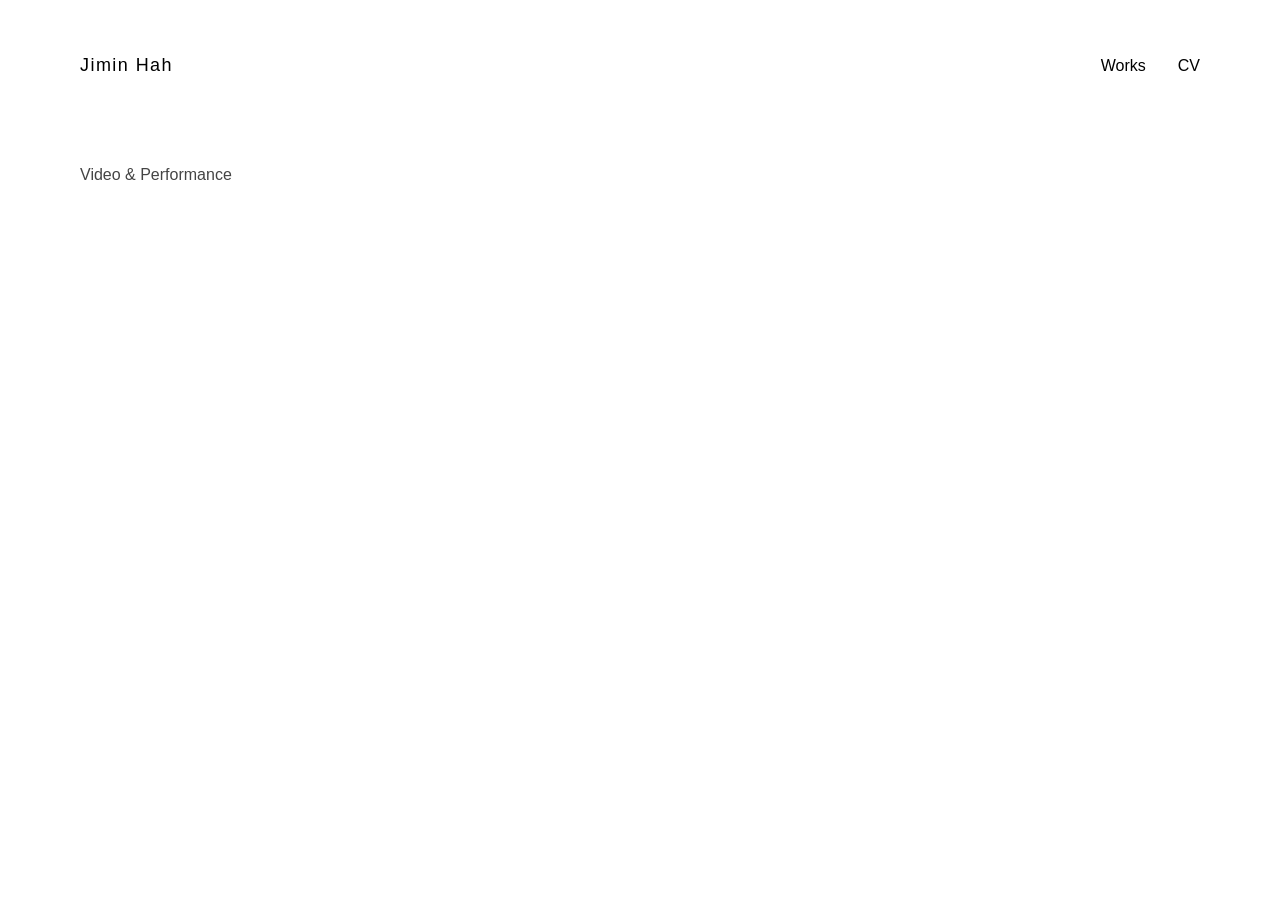
<file: index.html>
<!DOCTYPE html>
<html lang="ko">

<head>
    <meta charset="UTF-8">
    <meta name="viewport" content="width=device-width, initial-scale=1.0">

    <title>Jimin Hah</title>

    <link rel="stylesheet" href="css/style.css">
</head>

<body>

    <!-- Header -->
    <header class="header">

        <a href="index.html" class="logo">
            Jimin Hah
        </a>

        <nav>
            <a href="works.html">Works</a>
            <a href="cv.html">CV</a>
        </nav>

    </header>

    <!-- Hero Image -->

    <!-- <section class="hero"> -->

        <!-- <img src="images/hero.jpg" alt="Representative Work"> -->

    <!-- </section> -->

    <!-- Intro -->

    <section class="intro">

        <p>
            Video & Performance
        </p>

    </section>

</body>

</html>
</file>
<file: css/style.css>
/* ==========================
   RESET
========================== */

* {
    margin: 0;
    padding: 0;
    box-sizing: border-box;
}

html {
    scroll-behavior: smooth;
}

body {
    background: #ffffff;
    color: #111111;

    font-family:
        Helvetica,
        Arial,
        sans-serif;

    font-size: 16px;
    line-height: 1.7;

    max-width: 1200px;
    margin: 0 auto;

    padding: 50px 40px 80px;
}


/* ==========================
   HEADER
========================== */

.header {

    display: flex;
    justify-content: space-between;
    align-items: center;

    margin-bottom: 80px;

}

.logo {

    text-decoration: none;
    color: black;

    font-size: 18px;
    letter-spacing: 0.08em;

    font-weight: 500;

}

nav {

    display: flex;
    gap: 32px;

}

nav a {

    text-decoration: none;
    color: black;

    transition: opacity .25s;

}

nav a:hover {

    opacity: .45;

}


/* ==========================
   HERO IMAGE
========================== */

.hero {

    width: 100%;
    margin-bottom: 50px;

}

.hero img {

    width: 100%;
    display: block;

}


/* ==========================
   INTRO
========================== */

.intro {

    max-width: 520px;

}

.intro p {

    color: #444;

}


/* ==========================
   WORKS
========================== */

.work-list {

    display: flex;
    flex-direction: column;
    gap: 90px;

}

.work {

    text-decoration: none;
    color: inherit;

}

.work img {

    width: 100%;
    display: block;

    margin-bottom: 18px;

    transition: transform .4s ease;

}

.work:hover img {

    transform: scale(1.01);

}

.work h2 {

    font-size: 15px;
    font-weight: 400;

    margin-bottom: 6px;

}

.work p {

    color: #666;

}


/* ==========================
   WORK DETAIL
========================== */

.work-detail {

    max-width: 900px;
    margin: 0 auto;

}

.work-detail h1 {

    font-size: 38px;
    font-weight: 400;

    margin-bottom: 15px;

}

.work-info {

    color: #666;

    margin-bottom: 50px;

}

.work-detail img {

    width: 100%;

    display: block;

    margin: 50px 0;

}



/* ==========================
   MOBILE
========================== */

@media (max-width: 768px) {

    body {

        padding: 30px 24px 60px;

    }

    .header {

        flex-direction: column;
        align-items: flex-start;

        gap: 24px;

    }

    nav {

        gap: 18px;

    }

    .work h2 {

        font-size: 20px;

    }

    .work-detail h1 {

        font-size: 30px;

    }

}
/* ==========================
   WORKS PAGE
========================== */

.works-page{

    max-width:900px;
    margin:0 auto;

}

.year-section{

    margin-bottom:120px;

}

.year{

    font-size:20px;
    font-weight:300;

    margin-bottom:45px;

    border-bottom:1px solid #ddd;

    padding-bottom:10px;
    color: #777;

}

.work{

    display:block;

    text-decoration:none;

    color:black;

    margin-bottom:90px;

}

.work img{

    width:100%;

    display:block;

    margin-bottom:20px;

}

.work h3{

    font-size:26px;

    font-weight:400;

    margin-bottom:6px;

}

.work p{

    color:#666;

}


.cover{

    cursor:pointer;

}

.details{

    display:none;

    margin-top:40px;

}

.details.open{

    display:block;

}

.details img{

    width:100%;

    margin:40px 0;

}

/* ---------- 작품 ---------- */

.work{
    padding:18px 0;
}

.work:last-child{
    border-bottom:1px solid #000;
}

/* ---------- 제목 ---------- */

.work-title{
    font-size:15px;
    font-weight:400;
    cursor:pointer;
    transition:.2s;
}

.work-title:hover{
    opacity:.5;
}

/* ---------- 펼쳐지는 영역 ---------- */

.details{

    display:none;

    margin-top:20px;

    animation:fade .35s ease;

}

.details.active{

    display:block;

}

@keyframes fade{

    from{

        opacity:0;
        transform:translateY(-6px);

    }

    to{

        opacity:1;
        transform:translateY(0);

    }

}

/* ---------- 작품 정보 ---------- */

.info{

    margin-bottom:20px;

    font-size:14px;

}

/* ---------- 설명 ---------- */

.description{

    max-width:900px;

    line-height:1.8;

    margin-bottom:30px;

}

/* ---------- 슬라이더 ---------- */

.slider{

    display:flex;

    align-items:center;

    gap:20px;

}

.slides{

    overflow:hidden;

    width:100%;

}

.slides img{

    width:100%;

    display:none;

}

.slides img.active{

    display:block;

}

.prev,
.next{

    border:none;

    background:none;

    cursor:pointer;

    font-size:30px;

}


/* =====================
   CV PAGE
===================== */

.cv{

    max-width:900px;
    margin:100px auto;

}

.cv h2{

    font-size:32px;
    font-weight:500;

    margin-bottom:80px;

}

.cv-section{

    margin-bottom:70px;

}

.cv-section h3{

    font-size:15px;
    font-weight:400;

    margin-bottom:30px;

}

.cv-item{

    display:grid;
    grid-template-columns:100px 1fr;

    margin-bottom:15px;

    line-height:1.8;

}

.cv p{

    margin-bottom:10px;

}
</file>
